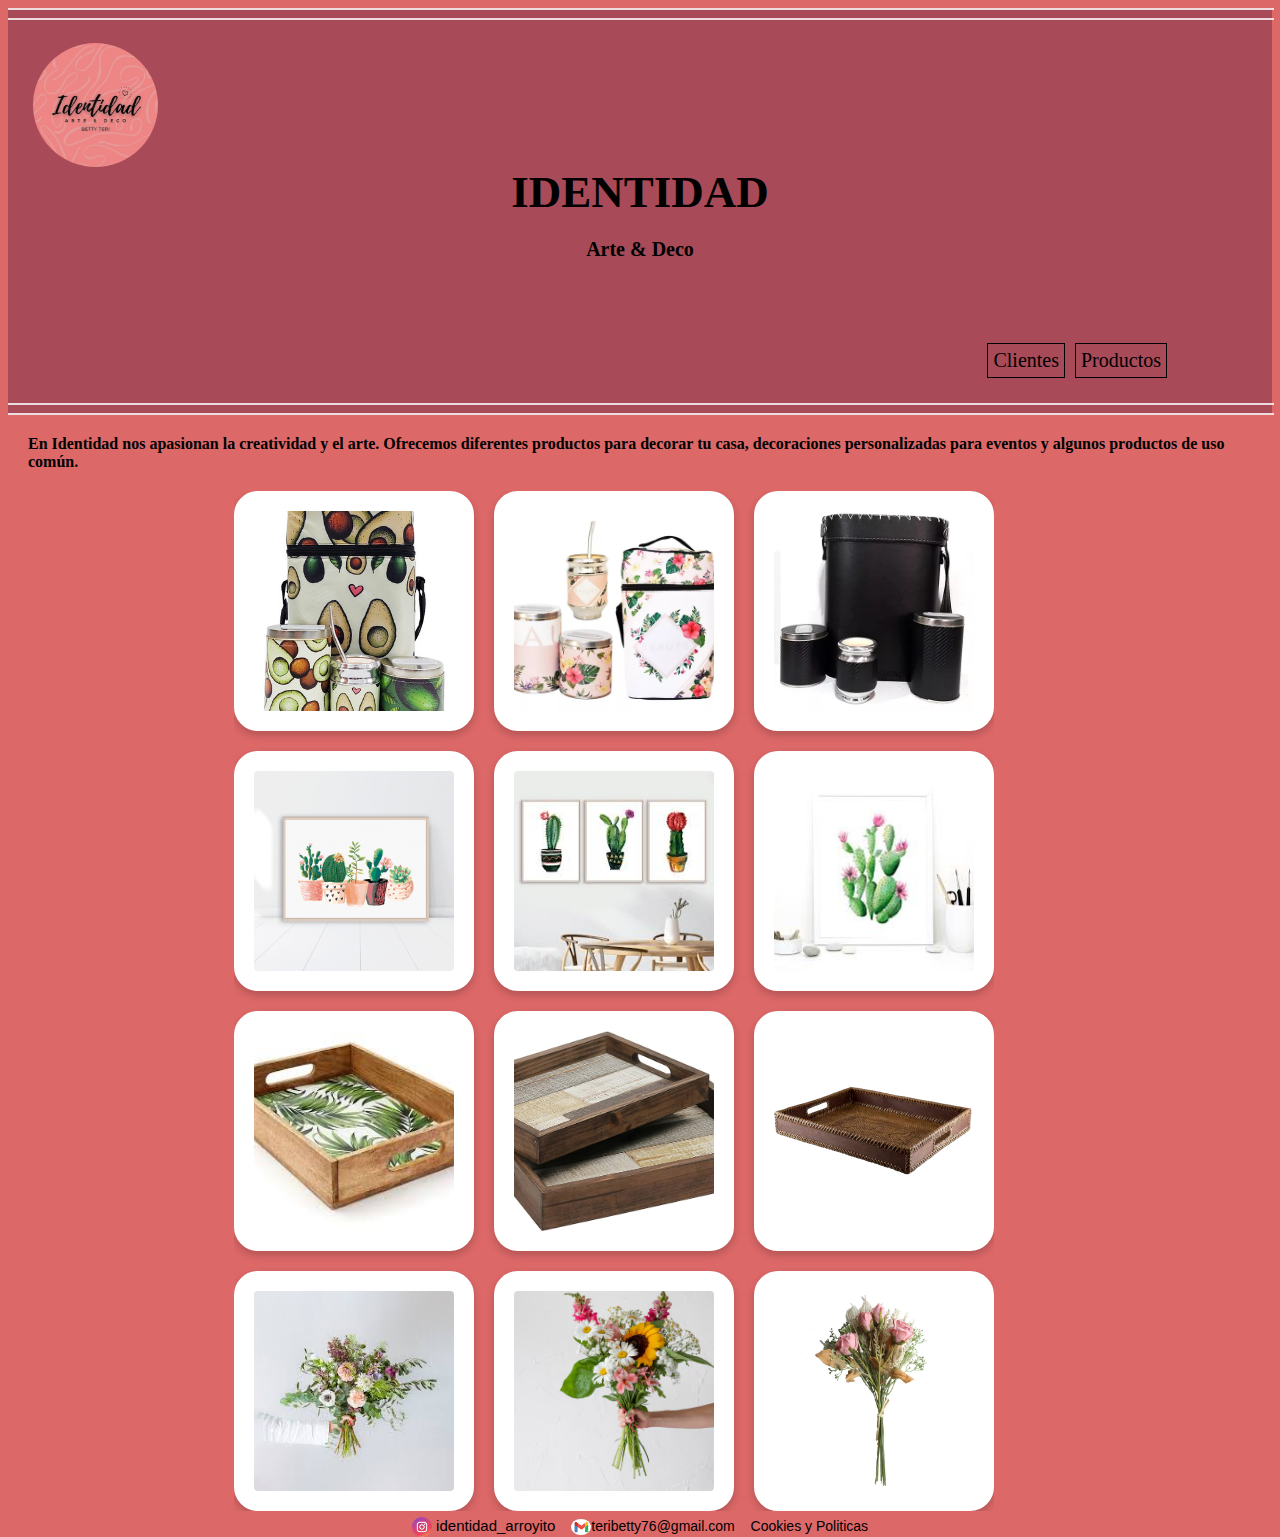
<file: index.html>
<!DOCTYPE html>
<html lang="en">
<head>
    <meta charset="UTF-8">
    <meta name="viewport" content="width=device-width, initial-scale=1.0">
    <title>Identidad</title>
    <link rel="stylesheet" href="estilo.css">   
    <link rel="icon" type="img" href="img/Diseño sin título.png">
</head>
<body>
    <script src="header.js"></script>
   <body class="cuerpo">
    <b><div class="descripcion">En Identidad nos apasionan la creatividad y el arte. Ofrecemos diferentes productos para decorar tu casa, decoraciones personalizadas para eventos y algunos productos de uso común.</div></b>
    <div class="imgInicio">
        <img src="img/equipdemate1.jpg" alt="" id="inicio">
        <img src="img/equipodemate2.webp" alt="" id="inicio">
        <img src="img/equipdemate3.webp" alt="" id="inicio">
        <img src="img/cuadro1.png" alt="" id="inicio">
        <img src="img/cuadro2.jpg" alt="" id="inicio">
        <img src="img/cuadro3.jpg" alt="" id="inicio">
        <img src="img/bandeja1.jpg" alt="" id="inicio">
        <img src="img/bandeja2.jpg" alt="" id="inicio">
        <img src="img/bandeja3.jpg" alt="" id="inicio">
        <img src="img/ramo1.jpg" alt="" id="inicio">
        <img src="img/ramo2.avif" alt="" id="inicio">
        <img src="img/ramo3.webp" alt="" id="inicio">
    </div>
   </body>
   <script src="footer.js"></script>
</body>
<script src="script.js"></script>
</html>
</file>
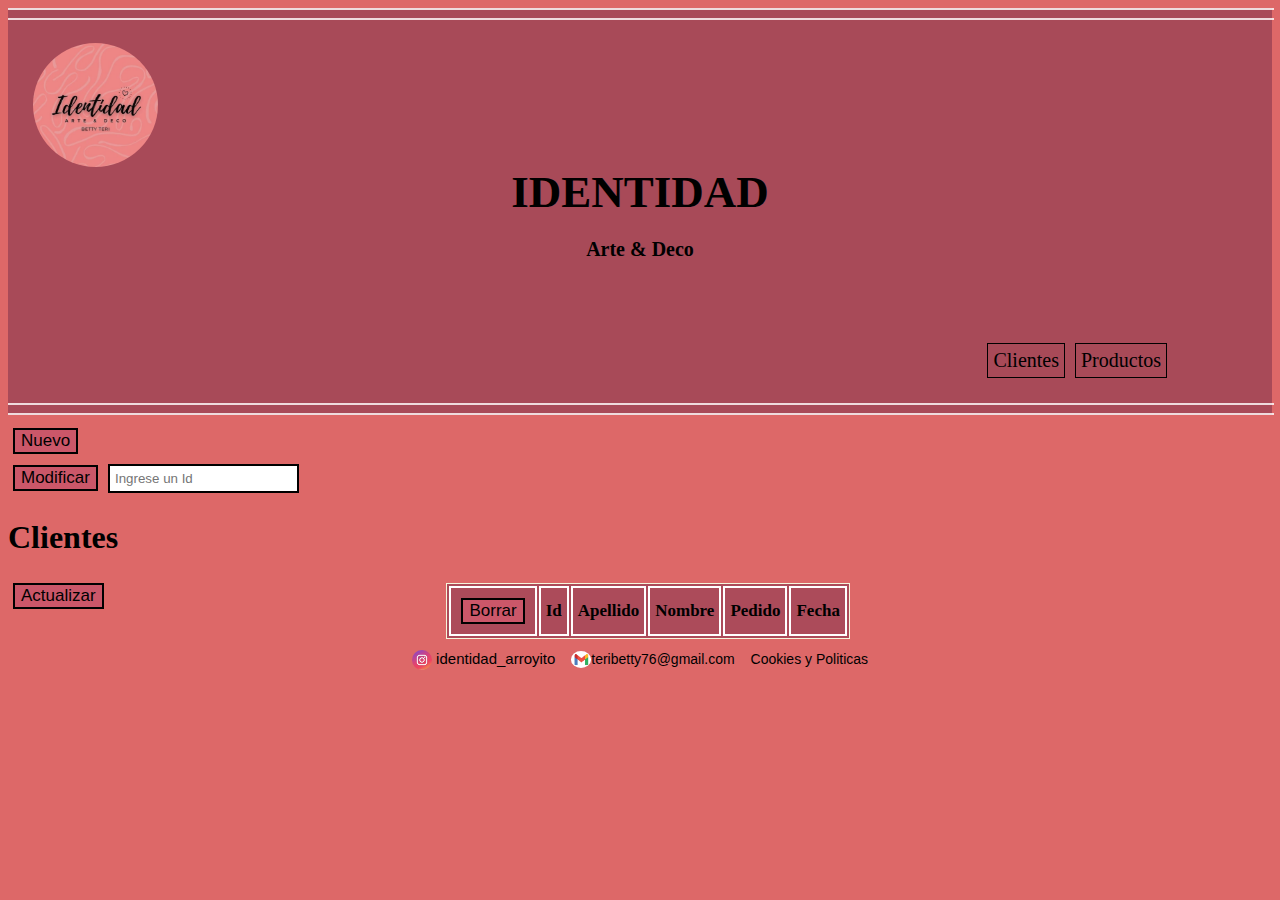
<file: Clientes.html>
<!DOCTYPE html>
<html lang="en">
<head>
    <meta charset="UTF-8">
    <meta name="viewport" content="width=device-width, initial-scale=1.0">
    <title>Identidad-Clientes</title>
    <link rel="stylesheet" href="estilo.css">
    <link rel="icon" type="img" href="img/Diseño sin título.png">
</head>
<body>
    <script src="header.js"></script>
    <body class="cuerpo">
        <button id="btnNuevo" onclick="AbrirClientes()">Nuevo</button>
        <div id="myModal3" class="modal3">
            <div class="modal-content3">
                <span class="close3" onclick="CerrarClientes()">&times;</span>
                <form action="javascript:none"><h1>Nuevo Cliente</h1>
                    <label for="">Apellido</label> <input type="text" id="txtApellidoN" placeholder="Agregar un Apellido"><br>
                    <label for="">Nombre</label><input type="text" id="txtNombreN"placeholder="Agrega un Nombre"><br>
                    <label for="">Pedido</label><input type="text"id="txtPedidoN" placeholder="Agrega un pedido"><br>
                    <label for="">Fecha de Entrega</label><input type="date"id="txtFechaN"><br>
                    <button onclick="GuardarNClientes()">Guardar</button>
                </form>
            </div>
        </div><br>
        <button id="btnMod" onclick="Abrir2Clientes()">Modificar</button><input type="text"id="txtIdModificar2" placeholder="Ingrese un Id">
        <div id="myModal4" class="modal4">
            <div class="modal-content4">
                <span class="close4" onclick="Cerrar2Clientes()">&times;</span>
                <form action="javascript:none"><h1>Modificar Cliente</h1>
                    <label for="">Apellido</label> <input type="text" id="txtApellidoM" placeholder="Agregar un Apellido"><br>
                    <label for="">Nombre</label><input type="text" id="txtNombreM" placeholder="Agrega un Nombre"><br>
                    <label for="">Pedido</label><input type="text"id="txtPedidoM" placeholder="Agrega un Pedido"><br>
                    <label for="">Fecha de Entrega</label><input type="date"id="txtFechaM"><br>
                    <button onclick="GuardarMClientes()">Guardar</button>
                </form>
            </div>
        </div><br>
        <table id="tabla"><h1 id="t2">Clientes</h1>
            <button onclick="ApiClientes()" id="Actualizar">Actualizar</button>
            <tr>
                <th><button onclick="ConfirmacionClientes()" id="btnBorrar">Borrar</button></th>
                <th>Id</th>
                <th>Apellido</th>
                <th>Nombre</th>
                <th>Pedido</th>
                <th>Fecha</th>
            </tr>
            <tbody id="resultado"></tbody>
        </table>
    </body>
    <script src="footer.js"></script>
    <script src="script.js"></script>
    <script src="scriptClientes.js"></script>
</body>
</html>
</file>
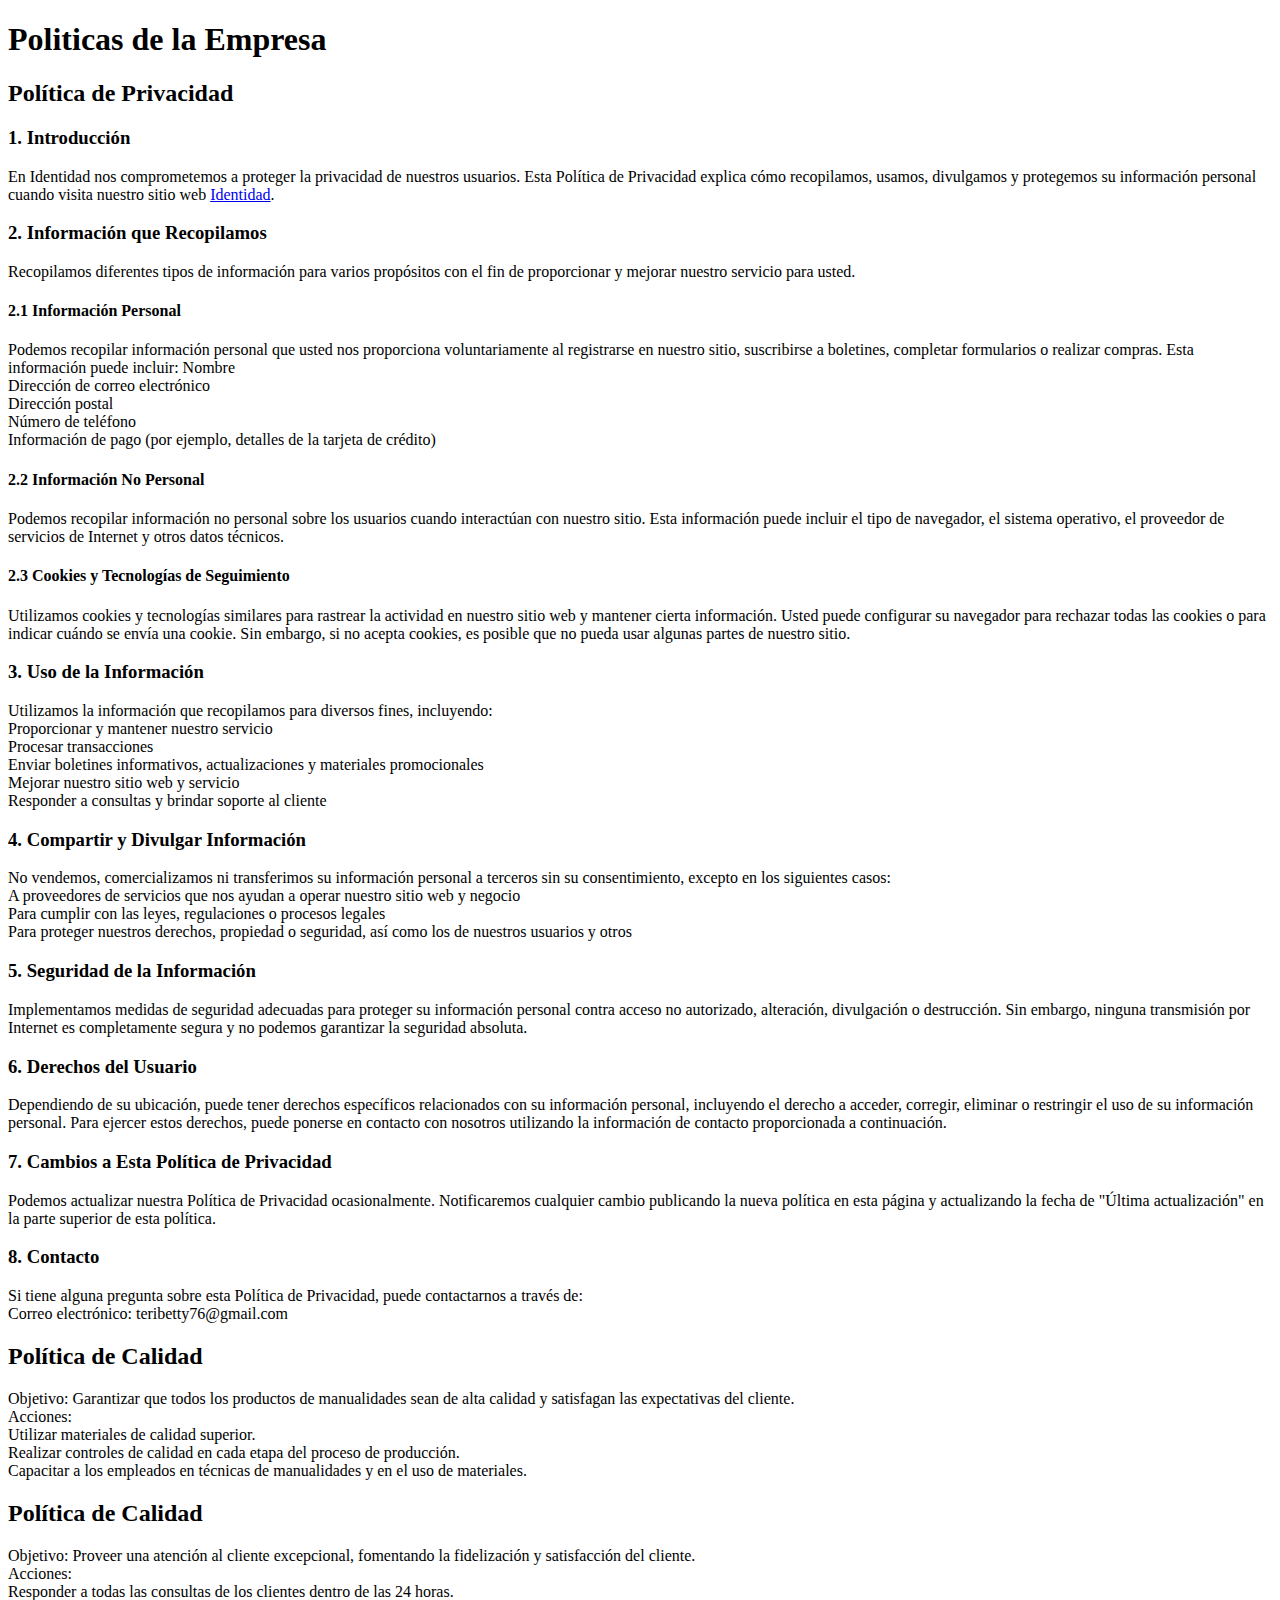
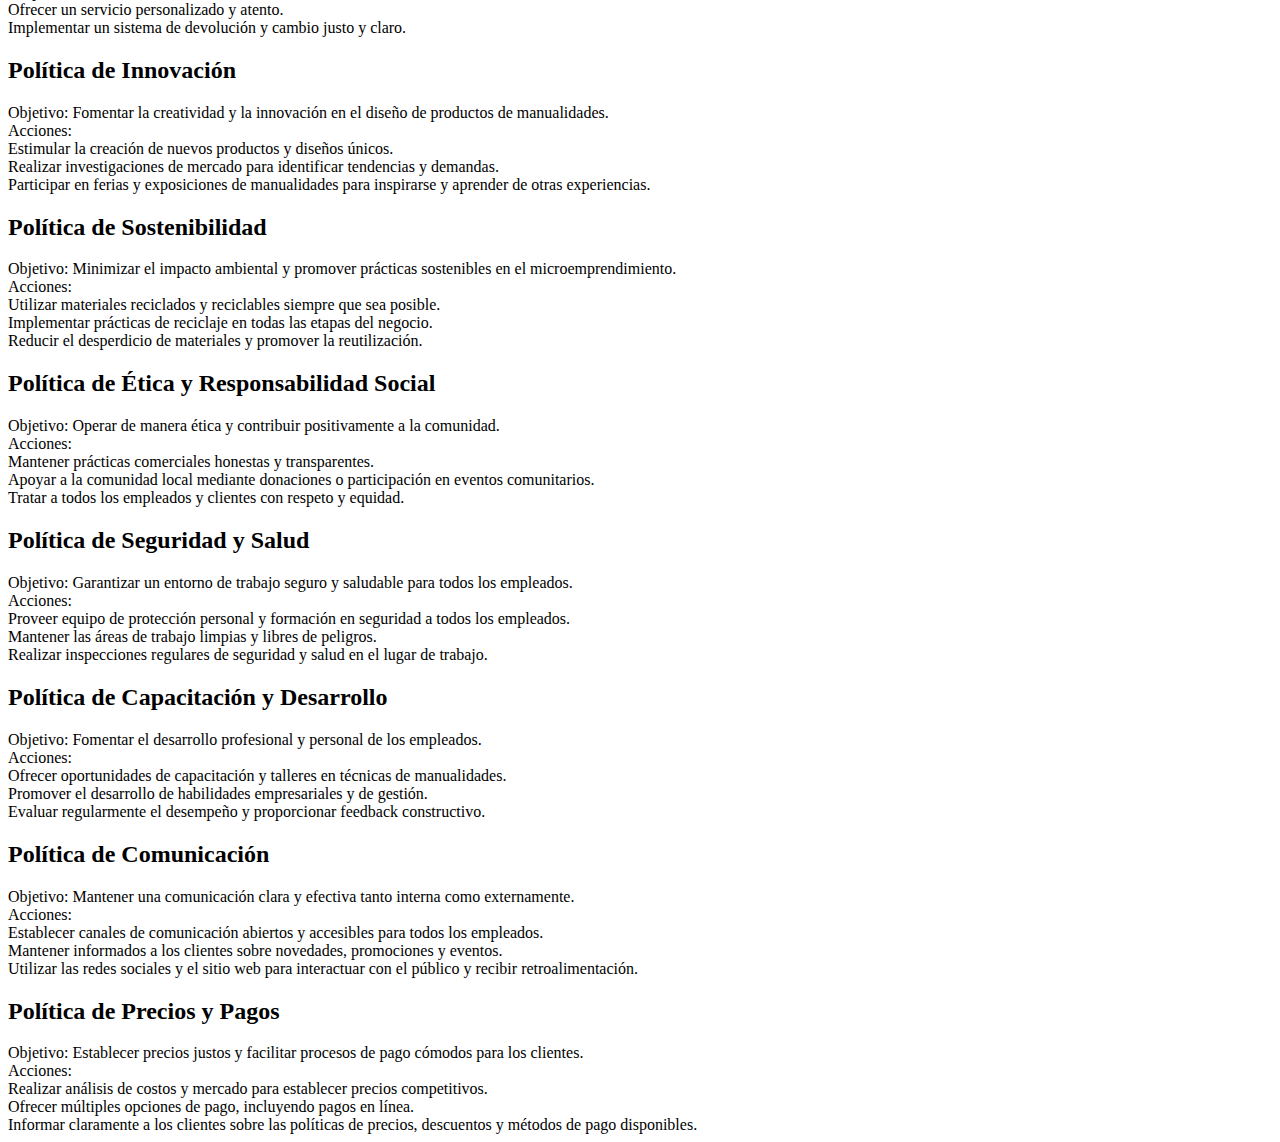
<file: Cookies.html>
<!DOCTYPE html>
<html lang="en">
<head>
    <meta charset="UTF-8">
    <meta name="viewport" content="width=device-width, initial-scale=1.0">
    <title>Cookies y politicas de privacidad</title>
</head>
<body id="cuerpoCookies"><h1>Politicas de la Empresa</h1>
<h2>Política de Privacidad</h2>
<h3>1. Introducción</h3>
En Identidad nos comprometemos a proteger la privacidad de nuestros usuarios. Esta Política de Privacidad explica cómo recopilamos, usamos, divulgamos y protegemos su información personal cuando visita nuestro sitio web <a href="file:///C:/Users/matma/OneDrive/Escritorio/Jus%20Lab3/ProyectoFinal/index.html">Identidad</a>.<br>
<h3>2. Información que Recopilamos</h3>
Recopilamos diferentes tipos de información para varios propósitos con el fin de proporcionar y mejorar nuestro servicio para usted.
<h4>2.1 Información Personal</h4>
Podemos recopilar información personal que usted nos proporciona voluntariamente al registrarse en nuestro sitio, suscribirse a boletines, completar formularios o realizar compras. Esta información puede incluir:
Nombre <br>
Dirección de correo electrónico <br>
Dirección postal <br>
Número de teléfono <br>
Información de pago (por ejemplo, detalles de la tarjeta de crédito)
<h4>2.2 Información No Personal</h4>
Podemos recopilar información no personal sobre los usuarios cuando interactúan con nuestro sitio. Esta información puede incluir el tipo de navegador, el sistema operativo, el proveedor de servicios de Internet y otros datos técnicos.
<h4>2.3 Cookies y Tecnologías de Seguimiento</h4>
Utilizamos cookies y tecnologías similares para rastrear la actividad en nuestro sitio web y mantener cierta información. Usted puede configurar su navegador para rechazar todas las cookies o para indicar cuándo se envía una cookie. Sin embargo, si no acepta cookies, es posible que no pueda usar algunas partes de nuestro sitio.
<h3>3. Uso de la Información</h3>
Utilizamos la información que recopilamos para diversos fines, incluyendo: <br>
Proporcionar y mantener nuestro servicio <br>
Procesar transacciones <br>
Enviar boletines informativos, actualizaciones y materiales promocionales <br>
Mejorar nuestro sitio web y servicio <br>
Responder a consultas y brindar soporte al cliente
<h3>4. Compartir y Divulgar Información</h3>
No vendemos, comercializamos ni transferimos su información personal a terceros sin su consentimiento, excepto en los siguientes casos: <br>
A proveedores de servicios que nos ayudan a operar nuestro sitio web y negocio <br>
Para cumplir con las leyes, regulaciones o procesos legales <br>
Para proteger nuestros derechos, propiedad o seguridad, así como los de nuestros usuarios y otros
<h3>5. Seguridad de la Información</h3>
Implementamos medidas de seguridad adecuadas para proteger su información personal contra acceso no autorizado, alteración, divulgación o destrucción. Sin embargo, ninguna transmisión por Internet es completamente segura y no podemos garantizar la seguridad absoluta.
<h3>6. Derechos del Usuario</h3>
Dependiendo de su ubicación, puede tener derechos específicos relacionados con su información personal, incluyendo el derecho a acceder, corregir, eliminar o restringir el uso de su información personal. Para ejercer estos derechos, puede ponerse en contacto con nosotros utilizando la información de contacto proporcionada a continuación.
<h3>7. Cambios a Esta Política de Privacidad</h3>
Podemos actualizar nuestra Política de Privacidad ocasionalmente. Notificaremos cualquier cambio publicando la nueva política en esta página y actualizando la fecha de "Última actualización" en la parte superior de esta política.
<h3>8. Contacto</h3>
Si tiene alguna pregunta sobre esta Política de Privacidad, puede contactarnos a través de: <br>
Correo electrónico: teribetty76@gmail.com
<h2>Política de Calidad</h2>
Objetivo: Garantizar que todos los productos de manualidades sean de alta calidad y satisfagan las expectativas del cliente.<br>
Acciones:<br>
Utilizar materiales de calidad superior.<br>
Realizar controles de calidad en cada etapa del proceso de producción.<br>
Capacitar a los empleados en técnicas de manualidades y en el uso de materiales.
<h2>Política de Calidad</h2>
Objetivo: Proveer una atención al cliente excepcional, fomentando la fidelización y satisfacción del cliente.<br>
Acciones:<br>
Responder a todas las consultas de los clientes dentro de las 24 horas.<br>
Ofrecer un servicio personalizado y atento.<br>
Implementar un sistema de devolución y cambio justo y claro.
<h2>Política de Innovación</h2>
Objetivo: Fomentar la creatividad y la innovación en el diseño de productos de manualidades.<br>
Acciones:<br>
Estimular la creación de nuevos productos y diseños únicos.<br>
Realizar investigaciones de mercado para identificar tendencias y demandas.<br>
Participar en ferias y exposiciones de manualidades para inspirarse y aprender de otras experiencias.
<h2>Política de Sostenibilidad</h2>
Objetivo: Minimizar el impacto ambiental y promover prácticas sostenibles en el microemprendimiento.<br>
Acciones:<br>
Utilizar materiales reciclados y reciclables siempre que sea posible.<br>
Implementar prácticas de reciclaje en todas las etapas del negocio.<br>
Reducir el desperdicio de materiales y promover la reutilización.
<h2>Política de Ética y Responsabilidad Social</h2>
Objetivo: Operar de manera ética y contribuir positivamente a la comunidad.<br>
Acciones:<br>
Mantener prácticas comerciales honestas y transparentes.<br>
Apoyar a la comunidad local mediante donaciones o participación en eventos comunitarios.<br>
Tratar a todos los empleados y clientes con respeto y equidad.
<h2>Política de Seguridad y Salud</h2>
Objetivo: Garantizar un entorno de trabajo seguro y saludable para todos los empleados.<br>
Acciones:<br>
Proveer equipo de protección personal y formación en seguridad a todos los empleados.<br>
Mantener las áreas de trabajo limpias y libres de peligros.<br>
Realizar inspecciones regulares de seguridad y salud en el lugar de trabajo.
<h2>Política de Capacitación y Desarrollo</h2>
Objetivo: Fomentar el desarrollo profesional y personal de los empleados.<br>
Acciones:<br>
Ofrecer oportunidades de capacitación y talleres en técnicas de manualidades.<br>
Promover el desarrollo de habilidades empresariales y de gestión.<br>
Evaluar regularmente el desempeño y proporcionar feedback constructivo.
<h2>Política de Comunicación</h2>
Objetivo: Mantener una comunicación clara y efectiva tanto interna como externamente.<br>
Acciones:<br>
Establecer canales de comunicación abiertos y accesibles para todos los empleados.<br>
Mantener informados a los clientes sobre novedades, promociones y eventos.<br>
Utilizar las redes sociales y el sitio web para interactuar con el público y recibir retroalimentación.
<h2>Política de Precios y Pagos</h2>
Objetivo: Establecer precios justos y facilitar procesos de pago cómodos para los clientes.<br>
Acciones:<br>
Realizar análisis de costos y mercado para establecer precios competitivos.<br>
Ofrecer múltiples opciones de pago, incluyendo pagos en línea.<br>
Informar claramente a los clientes sobre las políticas de precios, descuentos y métodos de pago disponibles.
</body>
</html>
</file>
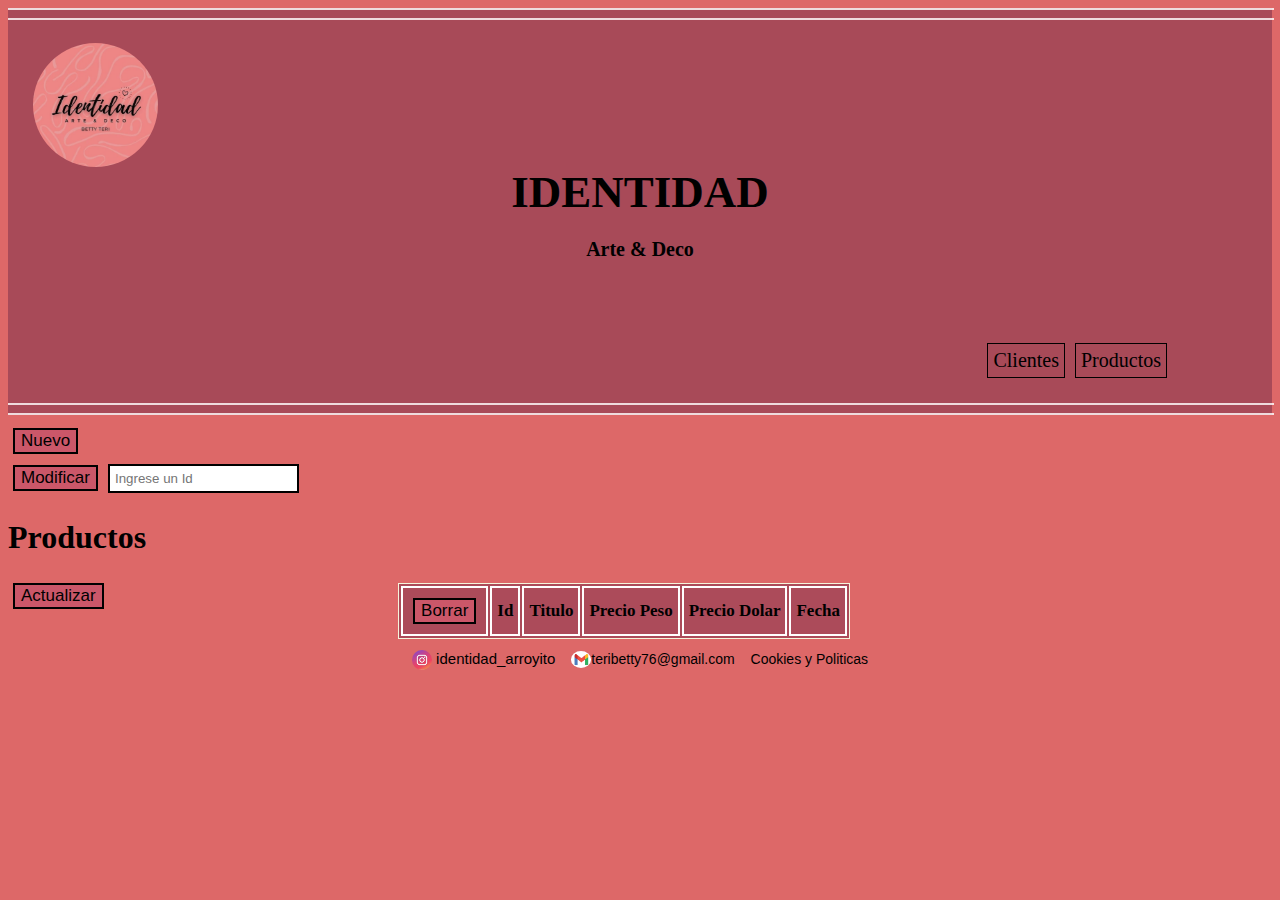
<file: Productos.html>
<!DOCTYPE html>
<html lang="en">
<head>
    <meta charset="UTF-8">
    <meta name="viewport" content="width=device-width, initial-scale=1.0">
    <title>Identidad-Productos</title>
    <link rel="stylesheet" href="estilo.css">
    <link rel="icon" type="img" href="img/Diseño sin título.png">
</head>
<body>
    <script src="header.js"></script>
    <body class="cuerpo">
        <button id="btnNuevo" onclick="Abrir()">Nuevo</button>
        <div id="myModal" class="modal">
            <div class="modal-content">
                <span class="close" onclick="Cerrar()">&times;</span>
                <form action="javascript:none"><h1>Nuevo Producto</h1>
                    <label for="">Titulo</label> <input type="text" id="txtTituloN" placeholder="Agregar un texto"><br>
                    <label for="">Precio en Pesos</label><input type="number" id="txtPrecioPesoN"placeholder="Numeros"><br>
                    <label for="">Precio en Dolares</label><input type="number"id="txtPrecioDolarN" placeholder="Numeros"><br>
                    <label for="">Fecha</label><input type="date"id="txtFechaN"><br>
                    <button onclick="GuardarN()">Guardar</button>
                </form>
            </div>
        </div><br>
        <button id="btnMod" onclick="Abrir2()">Modificar</button><input type="text" id="txtIdModificar" placeholder="Ingrese un Id">
        <div id="myModal2" class="modal2">
            <div class="modal-content2">
                <span class="close2" onclick="Cerrar2()">&times;</span>
                <form action="javascript:none"><h1>Modificar Productos</h1>
                    <label for="">Titulo</label> <input type="text" id="txtTituloM" placeholder="Agregar un texto"><br>
                    <label for="">Precio en Pesos</label><input type="number" id="txtPrecioPesoM" placeholder="Numeros"><br>
                    <label for="">Precio en Dolares</label><input type="number"id="txtPrecioDolarM" placeholder="Numeros"><br>
                    <label for="">Fecha</label><input type="date"id="txtFechaM"><br>
                    <button onclick="GuardarM()">Guardar</button>
                </form>
            </div>
        </div><br>
        <!--<label for="">Id</label><input type="text"class="txtIdBuscar" placeholder="Ingrese un Id"><button class="buscarProd" onkeyup="Filtrar()">Buscar</button>
        -->
        <table id="tabla"><h1 id="t2">Productos</h1>
            <button onclick="Api()" id="Actualizar">Actualizar</button>
            <tr>
                <th><button onclick="Confirmacion()" id="btnBorrar">Borrar</button></th>
                <th>Id</th>
                <th>Titulo</th>
                <th>Precio Peso</th>
                <th>Precio Dolar</th>
                <th>Fecha</th>
            </tr>
            <tbody id="resultado"></tbody>
        </table>
    </body>
    <script src="footer.js"></script>
    <script src="scriptProductos.js"></script>
    <script src="script.js"></script>
</body>
</html>
</file>
<file: estilo.css>
/*estilo de la web*/
body{
    overflow-x: hidden;
    background-color: #a84a58;
}
header{
    background-color: #a84a58;
    width: 100%;
}
.cuerpo{
    background-color: rgb(221, 104, 104); 
}
#TituloBienvenida{
    text-align: center;
    font-size: 45px;
    position: relative;
    top: -70px;
}
#subTitulo{
    text-align: center;
    font-size: 20px;
    position: relative;
    top: -80px
}
header img{
    width: 125px;
    border-radius: 100%;
    position: relative;
    top: -10px;
    transition: all 1s;
    transform: scale(1);
    filter: saturate(1);
    padding: 10px;
    margin: 15px; 
}
#img1:hover{
    filter: saturate(1.5);
    transform: scale(0.9);
}
.menuMobile,.btnMenu{
    float: right;
    position: relative;
    top: 75px;
}
.btnMenu{
    aspect-ratio: 1/1;
    width: 30px;
    display: none;
    cursor: pointer;
}
.linea{
    width: 100%;
    background-color: black;
    border-radius: 10px;
    height: 5px;
    position: relative;
    left: -20px;
    top: -340px;
}
.menuMobile{
    width:150px;
    height: 115%;
    background-color:  #cb5769;
    position: absolute;
    z-index: 1000;
    right: -250px;
    top: 0%;
    box-shadow:  0px 3px 5px 3px;
    display: none;
    transition: all 1s;
    text-align: right;
    padding: 5px;
}
.menuMobile a{
    display: block;
    font-family: Arial;
    text-align: right;
    padding-top: 5px;
    text-decoration: none;
    background-color: #cb5769;
    padding: 5px;
    margin: 10px;
    font-size: 17px;
    color: black;
}
.menuMobileOpen{
    right: 1px;
}
@media (max-width: 530px) {
    .btnMenu{
      display: grid; 
    }
    .menuDesktop{
      display: none; 
    }
    .menuMobile{
      display: block; 
    }
    .contenedor{
      grid-template-columns: auto;
      width: 100%;
    }
}
.menuDesktop a{
    padding: 5px;
    margin: 5px;
    float: right;
    text-decoration: none;
    border: 1px solid black;
    position: relative;
    top: -20px;
    right: 100px;
    font-size: 20px;
}
.Cerrar{
    cursor: pointer;
}
a{
    color: black;
    text-decoration: none;
}
footer{
    width: 100%;
    position: relative;
    text-align:center;
    background-position: 50% 100%;
    font-family: Verdana, Geneva, Tahoma, sans-serif; 
    font-size: 14px;
    float: inline-end;
}
footer a{
    text-decoration: none;
    margin: 3px;
    padding: 3px;
}
footer img{
    width: 20px;
    border-radius: 100%;
    position: relative;
    top: 6px;
}
.botonInst{
    font-size: 15px;
}
#img3{
    width: 20px;
    border-radius: 100%;
    position: relative;
    top: 4px;
}
/*Estilo de la api productos*/
.modal{
    display: none; 
    position: fixed; 
    z-index: 1; 
    left: 0;
    top: 0;
    width: 100%;
    height: 100%; 
    overflow: auto; 
    background-color: rgba(0,0,0,0.4); 
    padding-top: 0px; 
}
.modal-content{
    background-color: #fefefe;
    margin: 5% auto; 
    padding: 20px;
    border: 1px solid #888;
    width: 50%;
}
.close {
    color: #aaa;
    float: right;
    font-size: 28px;
    font-weight: bold;
}
.close:hover,
.close:focus {
    color: black;
    text-decoration: none;
    cursor: pointer;
}
.modal2{
    display: none; 
    position: fixed; 
    z-index: 1; 
    left: 0;
    top: 0;
    width: 100%;
    height: 100%; 
    overflow: auto;  
    background-color: rgba(0,0,0,0.4); 
    padding-top: 0px; 
}
.modal-content2{
    background-color: #fefefe;
    margin: 5% auto; 
    padding: 20px;
    border: 1px solid #888;
    width: 50%;
}
.close2 {
    color: #aaa;
    float: right;
    font-size: 28px;
    font-weight: bold;
}
.close2:hover,
.close2:focus {
    color: black;
    text-decoration: none;
    cursor: pointer;
}
input{
    margin: 5px;
    padding: 5px;
    border:2px solid black;
}
form{
    display: grid;
}
button{
    margin: 5px;
    font-size: 17px;
    background-color: #cb5769;
    border: 2px solid black;
    color: black;
}
table{
    border: 1px solid beige;
    background-color: #ac4b5a;
    margin: 5px;
    position: relative;
    right: 33%;
    float: right;
    width: 100;
    font-size: 17px;
}
@media(max-width: 1000px){
    table{right: 15%;}
}
@media(max-width: 680px){
    table{right: 1%;}
}
td{
    align-items: center;
    border:2px solid white;
    color:black;
    font-size: 17px;
    font-family: 'Times New Roman', Times, serif;
    padding: 5px;
    margin: 0%;
}
th{
    border:2px solid white;
    padding: 5px;
    font-size: 17px;
    font-family: 'Times New Roman', Times, serif;
}
#Actualizar{
    cursor: pointer;
}
#btnMod{
    cursor: pointer;
}
#btnNuevo{
    cursor: pointer;
}
#btnBorrar{
    cursor: pointer;
}
.checkbox{
    cursor: pointer;
}
/*Politicas de privacidad*/
#cuerpoCookies{
    font-family:Georgia, 'Times New Roman', Times, serif;
    font-size: 12px;
    padding: 0%;
    margin: 0%;
}
hr{
    border: 1px solid rgba(255, 255, 255, 0.8);
    width: 100%;
}
/*Api Clientes*/
.modal3{
    display: none; 
    position: fixed; 
    z-index: 1; 
    left: 0;
    top: 0;
    width: 100%;
    height: 100%; 
    overflow: auto;  
    background-color: rgba(0,0,0,0.4); 
    padding-top: 0px; 
}
.modal-content3{
    background-color: #fefefe;
    margin: 5% auto; 
    padding: 20px;
    border: 1px solid #888;
    width: 50%;
}
.close3 {
    color: #aaa;
    float: right;
    font-size: 28px;
    font-weight: bold;
}
.close3:hover,
.close3:focus {
    color: black;
    text-decoration: none;
    cursor: pointer;
}
.modal4{
    display: none; 
    position: fixed; 
    z-index: 1; 
    left: 0;
    top: 0;
    width: 100%;
    height: 100%; 
    overflow: auto;  
    background-color: rgba(0,0,0,0.4); 
    padding-top: 0px; 
}
.modal-content4{
    background-color: #fefefe;
    margin: 5% auto; 
    padding: 20px;
    border: 1px solid #888;
    width: 50%;
}
.close4 {
    color: #aaa;
    float: right;
    font-size: 28px;
    font-weight: bold;
}
.close4:hover,
.close4:focus {
    color: black;
    text-decoration: none;
    cursor: pointer;
}
/*Inicio*/
h1{
    align-items: center;
}
#inicio {
    border: 10px solid white;
    box-shadow: 0 4px 8px rgba(0, 0, 0, 0.2);
    padding: 10px;
    background: white;
    width: 200px;
    height: 200px;
    border-radius: 10%;
    object-fit: cover;
}
#inicio:hover{
    border: 3px solid black;
    cursor: pointer;
}
.imgInicio{
    display: grid;
    grid-template-columns: repeat(3,1fr);
    gap: 20px;
    float: right;
    position: relative;
    right: 22%;
    overflow: hidden;
}  
@media (max-width: 1050px) {
    .imgInicio {
        grid-template-columns: repeat(2,1fr);
    }
}
@media (max-width: 680px) {
    .imgInicio {
        grid-template-columns: 1fr;
    }
}
.descripcion{
    padding: 10px;
    margin: 10px;
    font-size: 20x;
}
</file>
